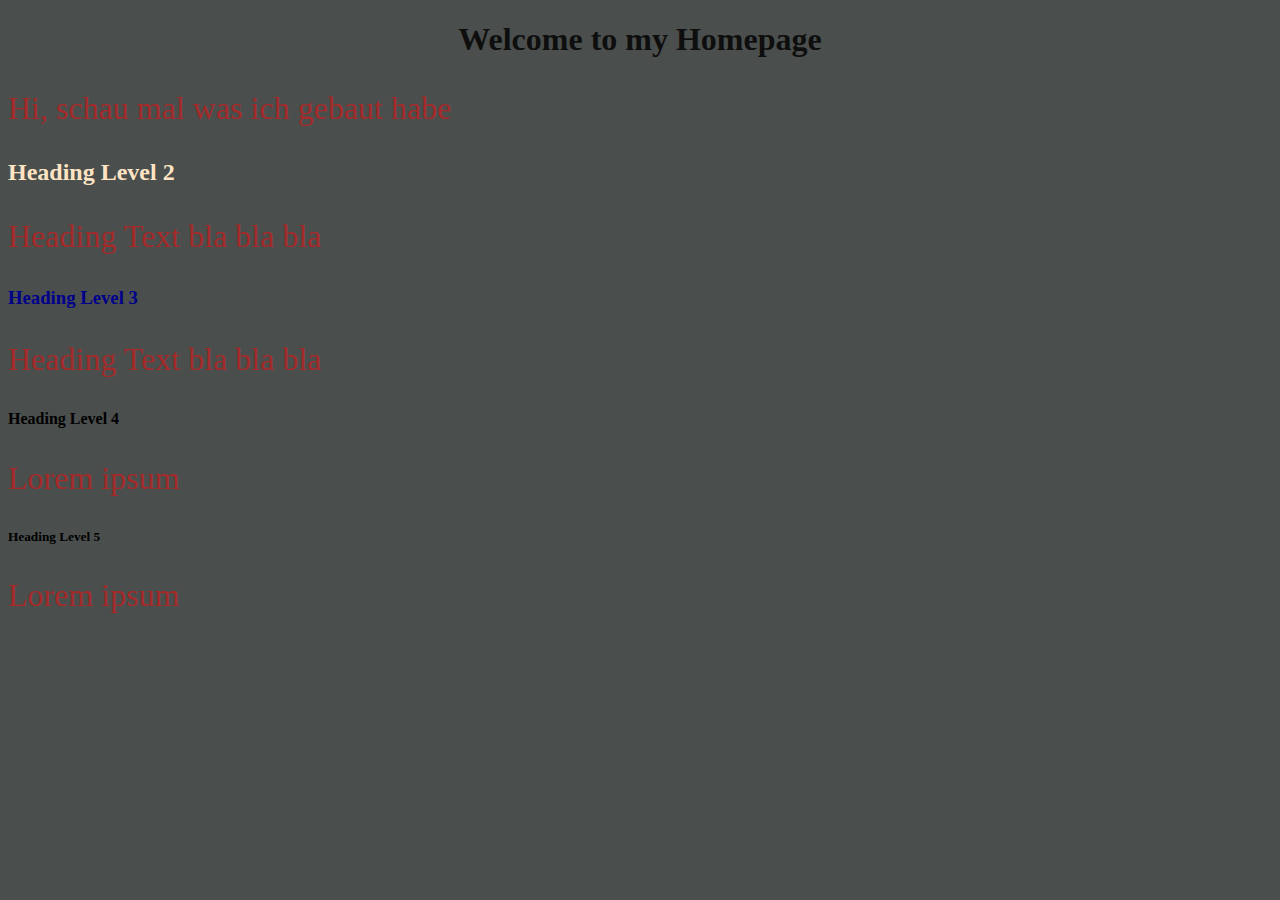
<file: Portfolio/index.html>
<!DOCTYPE html>
<html lang="en">
    <head>
        <meta charset="UTF-8"/>
        <meta name="viewport" content="width=device-width, initial-scale=1"/>
        <meta property="og:type" content="website" />
        <meta property="og:url" content="https://www.edu-tecs.de/" />
        <meta property="og:title" content="EduTecs > Prüfungsvorbereitung per App" />
        <meta property="og:description" content="Mit deinem Smartphone zur Abschlußprüfung" />
        <meta property="og:image" content="https://metatags.io/images/meta-tags.png" />
        <title>Welcome to my portolio</title>
        <link rel="stylesheet" href="index.css"
        
    </head>
    <body>
        <h1>Welcome to my Homepage</h1>
        <p>Hi, schau mal was ich gebaut habe</p>
        <h2>Heading Level 2</h2>
        <p>Heading Text bla bla bla</p>
        <h3>Heading Level 3</h3>
        <p>Heading Text bla bla bla</p>
        <h4>Heading Level 4</h4>
        <p>Lorem ipsum</p>
        <h5>Heading Level 5</h5>
        <p>Lorem ipsum</p>
    </body>
</html>
</file>
<file: Portfolio/index.css>
body {background-color: rgb(74, 78, 77);}
h1 {color: rgb(15, 14, 14);text-align: center;}
p{color: brown;font-size: xx-large;}
h2{color: bisque;}
h3{color: darkblue;}
</file>
